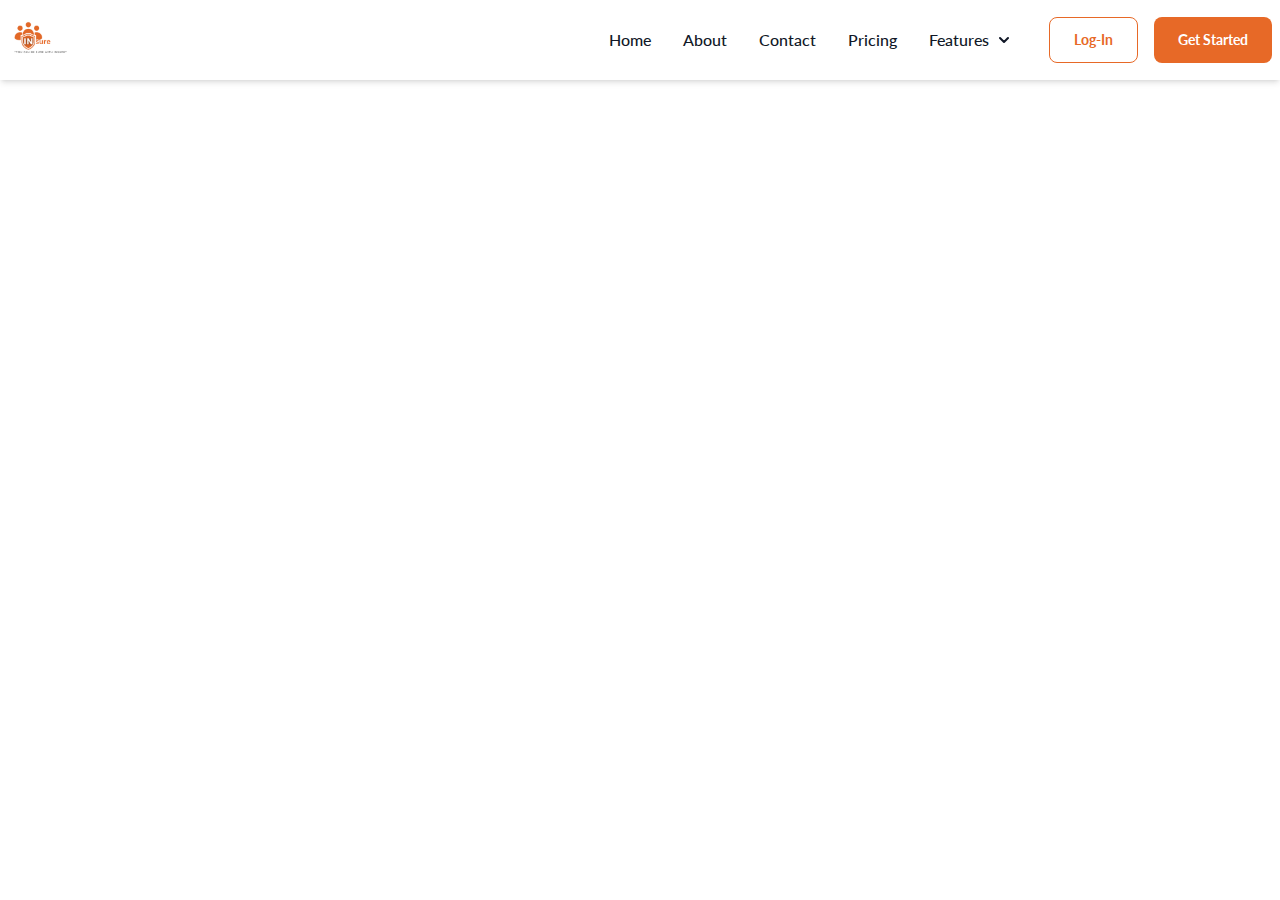
<file: template/header.html>
<!DOCTYPE html>
<html lang="en">
  <head>
    <title></title>
    <meta charset="UTF-8" />
    <meta name="viewport" content="width=device-width" />
    <link rel="stylesheet" href="output.css" />
  </head>
  <body>
    <nav
      class="bg-white border-gray-200 dark:bg-gray-900 dark:border-gray-700 shadow-md font-Lato"
    >
      <div
        class="max-w-screen-xl flex flex-wrap items-center justify-between mx-auto p-0"
      >
        <img src="./assets/Insure/1.png" class="h-20 mr-2" alt="Logo" />

        <button
          id="navbar-toggle"
          data-collapse-toggle="navbar-dropdown"
          type="button"
          class="inline-flex items-center p-2 w-10 h-10 justify-center text-sm text-gray-500 rounded-lg md:hidden hover:bg-gray-100 focus:outline-none focus:ring-2 focus:ring-[--Orange2] dark:text-gray-400 dark:hover:bg-gray-700 dark:focus:ring-gray-600"
          aria-controls="navbar-dropdown"
          aria-expanded="false"
        >
          <span class="sr-only">Open main menu</span>
          <svg
            class="w-5 h-5"
            aria-hidden="true"
            xmlns="http://www.w3.org/2000/svg"
            fill="none"
            viewBox="0 0 17 14"
          >
            <path
              stroke="currentColor"
              stroke-linecap="round"
              stroke-linejoin="round"
              stroke-width="2"
              d="M1 1h15M1 7h15M1 13h15"
            />
          </svg>
        </button>
        <div class="hidden w-full md:block md:w-auto" id="navbar-dropdown">
          <ul
            class="flex flex-col lg:items-center font-medium p-4 md:p-0 mt-4 border border-gray-100 rounded-lg bg-gray-50 md:flex-row md:space-x-8 md:mt-0 md:border-0 md:bg-white dark:bg-gray-800 md:dark:bg-gray-900 dark:border-gray-700"
          >
            <li>
              <a
                href="#"
                class="block py-2 pl-3 pr-4 text-gray-900 rounded hover:bg-[--Orange2] md:hover:bg-transparent md:border-0 md:hover:text-[--Orange2] md:p-0 dark:text-white md:dark:hover:text-blue-500 dark:hover:bg-gray-700 dark:hover:text-white md:dark:hover:bg-transparent"
                aria-current="page"
                >Home</a
              >
            </li>
            <li>
              <a
                href="./HTML/about.html"
                class="block py-2 pl-3 pr-4 text-gray-900 rounded hover:bg-[--Orange2] md:hover:bg-transparent md:border-0 md:hover:text-[--Orange2] md:p-0 dark:text-white md:dark:hover:text-blue-500 dark:hover:bg-gray-700 dark:hover:text-white md:dark:hover:bg-transparent"
                >About</a
              >
            </li>
            <li>
              <a
                href="#"
                class="block py-2 pl-3 pr-4 text-gray-900 rounded hover:bg-[--Orange2] md:hover:bg-transparent md:border-0 md:hover:text-[--Orange2] md:p-0 dark:text-white md:dark:hover:text-blue-500 dark:hover:bg-gray-700 dark:hover:text-white md:dark:hover:bg-transparent"
                >Contact</a
              >
            </li>
            <li>
              <a
                href="#"
                class="block py-2 pl-3 pr-4 text-gray-900 rounded hover:bg-[--Orange2] md:hover:bg-transparent md:border-0 md:hover:text-[--Orange2] md:p-0 dark:text-white md:dark:hover:text-blue-500 dark:hover:bg-gray-700 dark:hover:text-white md:dark:hover:bg-transparent"
                >Pricing</a
              >
            </li>
            <li>
              <button
                id="dropdownNavbarLink"
                data-dropdown-toggle="dropdownNavbar"
                class="flex items-center justify-between w-full py-2 pl-3 pr-4 text-gray-900 rounded hover:bg-[--Orange2] md:hover:bg-transparent md:border-0 md:hover:text-[--Orange2] md:p-0 md:w-auto dark:text-white md:dark:hover:text-blue-500 dark:focus:text-white dark:border-gray-700 dark:hover:bg-gray-700 md:dark:hover:bg-transparent"
              >
                Features
                <svg
                  class="w-2.5 h-2.5 ml-2.5"
                  aria-hidden="true"
                  xmlns="http://www.w3.org/2000/svg"
                  fill="none"
                  viewBox="0 0 10 6"
                >
                  <path
                    stroke="currentColor"
                    stroke-linecap="round"
                    stroke-linejoin="round"
                    stroke-width="2"
                    d="m1 1 4 4 4-4"
                  />
                </svg>
              </button>
              <!-- Dropdown menu -->
              <div
                id="dropdownNavbar"
                class="absolute z-10 hidden font-normal bg-white divide-y divide-[--Orange2] rounded-lg shadow w-44 dark:bg-gray-700 dark:divide-gray-600"
              >
                <ul
                  class="py-2 text-sm text-gray-700 dark:text-gray-400"
                  aria-labelledby="dropdownLargeButton"
                >
                  <li>
                    <a
                      href="#"
                      class="block px-4 py-2 hover:bg-[--Orange2] dark:hover:bg-gray-600 dark:hover:text-white"
                      >feature1</a
                    >
                  </li>
                  <li>
                    <a
                      href="#"
                      class="block px-4 py-2 hover:bg-[--Orange2] dark:hover:bg-gray-600 dark:hover:text-white"
                      >feature2</a
                    >
                  </li>
                </ul>
              </div>
            </li>

            <div class="flex flex-wrap md:flex-col lg:flex-row ">
                <button
                  class="bg-[--White0] border border-[--Orange1] text-[--Orange1] font-bold py-3 px-6 rounded-[8px] text-bold text-sm m-2"
                >
                  Log-In
                </button>
                <button
                  class="bg-[--Orange1] text-white font-bold py-3 px-6 rounded-[8px] text-bold text-sm m-2"
                >
                  Get Started
                </button>
              </div>
          </ul>
        </div>
      </div>
    </nav>
    <script src="script.js"></script>
  </body>
</html>
</file>
<file: template/output.css>
@import url('https://fonts.googleapis.com/css2?family=Lato:wght@400;700&family=Roboto&display=swap');

/* font */

/* talwind configuration */

/* ! tailwindcss v3.3.3 | MIT License | https://tailwindcss.com */

/*
1. Prevent padding and border from affecting element width. (https://github.com/mozdevs/cssremedy/issues/4)
2. Allow adding a border to an element by just adding a border-width. (https://github.com/tailwindcss/tailwindcss/pull/116)
*/

*,
::before,
::after {
  box-sizing: border-box;
  /* 1 */
  border-width: 0;
  /* 2 */
  border-style: solid;
  /* 2 */
  border-color: #e5e7eb;
  /* 2 */
}

::before,
::after {
  --tw-content: '';
}

/*
1. Use a consistent sensible line-height in all browsers.
2. Prevent adjustments of font size after orientation changes in iOS.
3. Use a more readable tab size.
4. Use the user's configured `sans` font-family by default.
5. Use the user's configured `sans` font-feature-settings by default.
6. Use the user's configured `sans` font-variation-settings by default.
*/

html {
  line-height: 1.5;
  /* 1 */
  -webkit-text-size-adjust: 100%;
  /* 2 */
  -moz-tab-size: 4;
  /* 3 */
  -o-tab-size: 4;
     tab-size: 4;
  /* 3 */
  font-family: ui-sans-serif, system-ui, -apple-system, BlinkMacSystemFont, "Segoe UI", Roboto, "Helvetica Neue", Arial, "Noto Sans", sans-serif, "Apple Color Emoji", "Segoe UI Emoji", "Segoe UI Symbol", "Noto Color Emoji";
  /* 4 */
  font-feature-settings: normal;
  /* 5 */
  font-variation-settings: normal;
  /* 6 */
}

/*
1. Remove the margin in all browsers.
2. Inherit line-height from `html` so users can set them as a class directly on the `html` element.
*/

body {
  margin: 0;
  /* 1 */
  line-height: inherit;
  /* 2 */
}

/*
1. Add the correct height in Firefox.
2. Correct the inheritance of border color in Firefox. (https://bugzilla.mozilla.org/show_bug.cgi?id=190655)
3. Ensure horizontal rules are visible by default.
*/

hr {
  height: 0;
  /* 1 */
  color: inherit;
  /* 2 */
  border-top-width: 1px;
  /* 3 */
}

/*
Add the correct text decoration in Chrome, Edge, and Safari.
*/

abbr:where([title]) {
  -webkit-text-decoration: underline dotted;
          text-decoration: underline dotted;
}

/*
Remove the default font size and weight for headings.
*/

h1,
h2,
h3,
h4,
h5,
h6 {
  font-size: inherit;
  font-weight: inherit;
}

/*
Reset links to optimize for opt-in styling instead of opt-out.
*/

a {
  color: inherit;
  text-decoration: inherit;
}

/*
Add the correct font weight in Edge and Safari.
*/

b,
strong {
  font-weight: bolder;
}

/*
1. Use the user's configured `mono` font family by default.
2. Correct the odd `em` font sizing in all browsers.
*/

code,
kbd,
samp,
pre {
  font-family: ui-monospace, SFMono-Regular, Menlo, Monaco, Consolas, "Liberation Mono", "Courier New", monospace;
  /* 1 */
  font-size: 1em;
  /* 2 */
}

/*
Add the correct font size in all browsers.
*/

small {
  font-size: 80%;
}

/*
Prevent `sub` and `sup` elements from affecting the line height in all browsers.
*/

sub,
sup {
  font-size: 75%;
  line-height: 0;
  position: relative;
  vertical-align: baseline;
}

sub {
  bottom: -0.25em;
}

sup {
  top: -0.5em;
}

/*
1. Remove text indentation from table contents in Chrome and Safari. (https://bugs.chromium.org/p/chromium/issues/detail?id=999088, https://bugs.webkit.org/show_bug.cgi?id=201297)
2. Correct table border color inheritance in all Chrome and Safari. (https://bugs.chromium.org/p/chromium/issues/detail?id=935729, https://bugs.webkit.org/show_bug.cgi?id=195016)
3. Remove gaps between table borders by default.
*/

table {
  text-indent: 0;
  /* 1 */
  border-color: inherit;
  /* 2 */
  border-collapse: collapse;
  /* 3 */
}

/*
1. Change the font styles in all browsers.
2. Remove the margin in Firefox and Safari.
3. Remove default padding in all browsers.
*/

button,
input,
optgroup,
select,
textarea {
  font-family: inherit;
  /* 1 */
  font-feature-settings: inherit;
  /* 1 */
  font-variation-settings: inherit;
  /* 1 */
  font-size: 100%;
  /* 1 */
  font-weight: inherit;
  /* 1 */
  line-height: inherit;
  /* 1 */
  color: inherit;
  /* 1 */
  margin: 0;
  /* 2 */
  padding: 0;
  /* 3 */
}

/*
Remove the inheritance of text transform in Edge and Firefox.
*/

button,
select {
  text-transform: none;
}

/*
1. Correct the inability to style clickable types in iOS and Safari.
2. Remove default button styles.
*/

button,
[type='button'],
[type='reset'],
[type='submit'] {
  -webkit-appearance: button;
  /* 1 */
  background-color: transparent;
  /* 2 */
  background-image: none;
  /* 2 */
}

/*
Use the modern Firefox focus style for all focusable elements.
*/

:-moz-focusring {
  outline: auto;
}

/*
Remove the additional `:invalid` styles in Firefox. (https://github.com/mozilla/gecko-dev/blob/2f9eacd9d3d995c937b4251a5557d95d494c9be1/layout/style/res/forms.css#L728-L737)
*/

:-moz-ui-invalid {
  box-shadow: none;
}

/*
Add the correct vertical alignment in Chrome and Firefox.
*/

progress {
  vertical-align: baseline;
}

/*
Correct the cursor style of increment and decrement buttons in Safari.
*/

::-webkit-inner-spin-button,
::-webkit-outer-spin-button {
  height: auto;
}

/*
1. Correct the odd appearance in Chrome and Safari.
2. Correct the outline style in Safari.
*/

[type='search'] {
  -webkit-appearance: textfield;
  /* 1 */
  outline-offset: -2px;
  /* 2 */
}

/*
Remove the inner padding in Chrome and Safari on macOS.
*/

::-webkit-search-decoration {
  -webkit-appearance: none;
}

/*
1. Correct the inability to style clickable types in iOS and Safari.
2. Change font properties to `inherit` in Safari.
*/

::-webkit-file-upload-button {
  -webkit-appearance: button;
  /* 1 */
  font: inherit;
  /* 2 */
}

/*
Add the correct display in Chrome and Safari.
*/

summary {
  display: list-item;
}

/*
Removes the default spacing and border for appropriate elements.
*/

blockquote,
dl,
dd,
h1,
h2,
h3,
h4,
h5,
h6,
hr,
figure,
p,
pre {
  margin: 0;
}

fieldset {
  margin: 0;
  padding: 0;
}

legend {
  padding: 0;
}

ol,
ul,
menu {
  list-style: none;
  margin: 0;
  padding: 0;
}

/*
Reset default styling for dialogs.
*/

dialog {
  padding: 0;
}

/*
Prevent resizing textareas horizontally by default.
*/

textarea {
  resize: vertical;
}

/*
1. Reset the default placeholder opacity in Firefox. (https://github.com/tailwindlabs/tailwindcss/issues/3300)
2. Set the default placeholder color to the user's configured gray 400 color.
*/

input::-moz-placeholder, textarea::-moz-placeholder {
  opacity: 1;
  /* 1 */
  color: #9ca3af;
  /* 2 */
}

input::placeholder,
textarea::placeholder {
  opacity: 1;
  /* 1 */
  color: #9ca3af;
  /* 2 */
}

/*
Set the default cursor for buttons.
*/

button,
[role="button"] {
  cursor: pointer;
}

/*
Make sure disabled buttons don't get the pointer cursor.
*/

:disabled {
  cursor: default;
}

/*
1. Make replaced elements `display: block` by default. (https://github.com/mozdevs/cssremedy/issues/14)
2. Add `vertical-align: middle` to align replaced elements more sensibly by default. (https://github.com/jensimmons/cssremedy/issues/14#issuecomment-634934210)
   This can trigger a poorly considered lint error in some tools but is included by design.
*/

img,
svg,
video,
canvas,
audio,
iframe,
embed,
object {
  display: block;
  /* 1 */
  vertical-align: middle;
  /* 2 */
}

/*
Constrain images and videos to the parent width and preserve their intrinsic aspect ratio. (https://github.com/mozdevs/cssremedy/issues/14)
*/

img,
video {
  max-width: 100%;
  height: auto;
}

/* Make elements with the HTML hidden attribute stay hidden by default */

[hidden] {
  display: none;
}

*, ::before, ::after{
  --tw-border-spacing-x: 0;
  --tw-border-spacing-y: 0;
  --tw-translate-x: 0;
  --tw-translate-y: 0;
  --tw-rotate: 0;
  --tw-skew-x: 0;
  --tw-skew-y: 0;
  --tw-scale-x: 1;
  --tw-scale-y: 1;
  --tw-pan-x:  ;
  --tw-pan-y:  ;
  --tw-pinch-zoom:  ;
  --tw-scroll-snap-strictness: proximity;
  --tw-gradient-from-position:  ;
  --tw-gradient-via-position:  ;
  --tw-gradient-to-position:  ;
  --tw-ordinal:  ;
  --tw-slashed-zero:  ;
  --tw-numeric-figure:  ;
  --tw-numeric-spacing:  ;
  --tw-numeric-fraction:  ;
  --tw-ring-inset:  ;
  --tw-ring-offset-width: 0px;
  --tw-ring-offset-color: #fff;
  --tw-ring-color: rgb(59 130 246 / 0.5);
  --tw-ring-offset-shadow: 0 0 #0000;
  --tw-ring-shadow: 0 0 #0000;
  --tw-shadow: 0 0 #0000;
  --tw-shadow-colored: 0 0 #0000;
  --tw-blur:  ;
  --tw-brightness:  ;
  --tw-contrast:  ;
  --tw-grayscale:  ;
  --tw-hue-rotate:  ;
  --tw-invert:  ;
  --tw-saturate:  ;
  --tw-sepia:  ;
  --tw-drop-shadow:  ;
  --tw-backdrop-blur:  ;
  --tw-backdrop-brightness:  ;
  --tw-backdrop-contrast:  ;
  --tw-backdrop-grayscale:  ;
  --tw-backdrop-hue-rotate:  ;
  --tw-backdrop-invert:  ;
  --tw-backdrop-opacity:  ;
  --tw-backdrop-saturate:  ;
  --tw-backdrop-sepia:  ;
}

::backdrop{
  --tw-border-spacing-x: 0;
  --tw-border-spacing-y: 0;
  --tw-translate-x: 0;
  --tw-translate-y: 0;
  --tw-rotate: 0;
  --tw-skew-x: 0;
  --tw-skew-y: 0;
  --tw-scale-x: 1;
  --tw-scale-y: 1;
  --tw-pan-x:  ;
  --tw-pan-y:  ;
  --tw-pinch-zoom:  ;
  --tw-scroll-snap-strictness: proximity;
  --tw-gradient-from-position:  ;
  --tw-gradient-via-position:  ;
  --tw-gradient-to-position:  ;
  --tw-ordinal:  ;
  --tw-slashed-zero:  ;
  --tw-numeric-figure:  ;
  --tw-numeric-spacing:  ;
  --tw-numeric-fraction:  ;
  --tw-ring-inset:  ;
  --tw-ring-offset-width: 0px;
  --tw-ring-offset-color: #fff;
  --tw-ring-color: rgb(59 130 246 / 0.5);
  --tw-ring-offset-shadow: 0 0 #0000;
  --tw-ring-shadow: 0 0 #0000;
  --tw-shadow: 0 0 #0000;
  --tw-shadow-colored: 0 0 #0000;
  --tw-blur:  ;
  --tw-brightness:  ;
  --tw-contrast:  ;
  --tw-grayscale:  ;
  --tw-hue-rotate:  ;
  --tw-invert:  ;
  --tw-saturate:  ;
  --tw-sepia:  ;
  --tw-drop-shadow:  ;
  --tw-backdrop-blur:  ;
  --tw-backdrop-brightness:  ;
  --tw-backdrop-contrast:  ;
  --tw-backdrop-grayscale:  ;
  --tw-backdrop-hue-rotate:  ;
  --tw-backdrop-invert:  ;
  --tw-backdrop-opacity:  ;
  --tw-backdrop-saturate:  ;
  --tw-backdrop-sepia:  ;
}

.sr-only{
  position: absolute;
  width: 1px;
  height: 1px;
  padding: 0;
  margin: -1px;
  overflow: hidden;
  clip: rect(0, 0, 0, 0);
  white-space: nowrap;
  border-width: 0;
}

.absolute{
  position: absolute;
}

.relative{
  position: relative;
}

.right-0{
  right: 0px;
}

.top-0{
  top: 0px;
}

.top-1{
  top: 0.25rem;
}

.z-10{
  z-index: 10;
}

.col-span-1{
  grid-column: span 1 / span 1;
}

.m-2{
  margin: 0.5rem;
}

.m-4{
  margin: 1rem;
}

.m-auto{
  margin: auto;
}

.mx-4{
  margin-left: 1rem;
  margin-right: 1rem;
}

.mx-8{
  margin-left: 2rem;
  margin-right: 2rem;
}

.mx-auto{
  margin-left: auto;
  margin-right: auto;
}

.my-10{
  margin-top: 2.5rem;
  margin-bottom: 2.5rem;
}

.my-12{
  margin-top: 3rem;
  margin-bottom: 3rem;
}

.my-4{
  margin-top: 1rem;
  margin-bottom: 1rem;
}

.my-6{
  margin-top: 1.5rem;
  margin-bottom: 1.5rem;
}

.my-8{
  margin-top: 2rem;
  margin-bottom: 2rem;
}

.my-auto{
  margin-top: auto;
  margin-bottom: auto;
}

.-mb-3{
  margin-bottom: -0.75rem;
}

.mb-12{
  margin-bottom: 3rem;
}

.mb-2{
  margin-bottom: 0.5rem;
}

.mb-4{
  margin-bottom: 1rem;
}

.ml-2{
  margin-left: 0.5rem;
}

.ml-2\.5{
  margin-left: 0.625rem;
}

.ml-3{
  margin-left: 0.75rem;
}

.ml-8{
  margin-left: 2rem;
}

.ml-\[100px\]{
  margin-left: 100px;
}

.ml-auto{
  margin-left: auto;
}

.mr-2{
  margin-right: 0.5rem;
}

.mr-3{
  margin-right: 0.75rem;
}

.mr-4{
  margin-right: 1rem;
}

.mt-1{
  margin-top: 0.25rem;
}

.mt-10{
  margin-top: 2.5rem;
}

.mt-12{
  margin-top: 3rem;
}

.mt-2{
  margin-top: 0.5rem;
}

.mt-2\.5{
  margin-top: 0.625rem;
}

.mt-4{
  margin-top: 1rem;
}

.mt-6{
  margin-top: 1.5rem;
}

.block{
  display: block;
}

.flex{
  display: flex;
}

.inline-flex{
  display: inline-flex;
}

.grid{
  display: grid;
}

.hidden{
  display: none;
}

.h-10{
  height: 2.5rem;
}

.h-12{
  height: 3rem;
}

.h-2{
  height: 0.5rem;
}

.h-2\.5{
  height: 0.625rem;
}

.h-20{
  height: 5rem;
}

.h-5{
  height: 1.25rem;
}

.h-6{
  height: 1.5rem;
}

.h-7{
  height: 1.75rem;
}

.h-\[250px\]{
  height: 250px;
}

.h-\[50vh\]{
  height: 50vh;
}

.h-\[60vh\]{
  height: 60vh;
}

.h-\[80vh\]{
  height: 80vh;
}

.min-h-screen{
  min-height: 100vh;
}

.w-1\/2{
  width: 50%;
}

.w-10{
  width: 2.5rem;
}

.w-12{
  width: 3rem;
}

.w-2{
  width: 0.5rem;
}

.w-2\.5{
  width: 0.625rem;
}

.w-44{
  width: 11rem;
}

.w-5{
  width: 1.25rem;
}

.w-6{
  width: 1.5rem;
}

.w-7{
  width: 1.75rem;
}

.w-\[100\%\]{
  width: 100%;
}

.w-\[15\%\]{
  width: 15%;
}

.w-\[40\%\]{
  width: 40%;
}

.w-\[45\%\]{
  width: 45%;
}

.w-\[90\%\]{
  width: 90%;
}

.w-full{
  width: 100%;
}

.max-w-\[230px\]{
  max-width: 230px;
}

.max-w-\[90\%\]{
  max-width: 90%;
}

.max-w-md{
  max-width: 28rem;
}

.max-w-screen-xl{
  max-width: 1280px;
}

.flex-shrink-0{
  flex-shrink: 0;
}

.flex-grow{
  flex-grow: 1;
}

.transform{
  transform: translate(var(--tw-translate-x), var(--tw-translate-y)) rotate(var(--tw-rotate)) skewX(var(--tw-skew-x)) skewY(var(--tw-skew-y)) scaleX(var(--tw-scale-x)) scaleY(var(--tw-scale-y));
}

@keyframes ping{
  75%, 100%{
    transform: scale(2);
    opacity: 0;
  }
}

.animate-ping{
  animation: ping 1s cubic-bezier(0, 0, 0.2, 1) infinite;
}

.cursor-pointer{
  cursor: pointer;
}

.grid-cols-1{
  grid-template-columns: repeat(1, minmax(0, 1fr));
}

.flex-col{
  flex-direction: column;
}

.flex-wrap{
  flex-wrap: wrap;
}

.items-start{
  align-items: flex-start;
}

.items-center{
  align-items: center;
}

.justify-end{
  justify-content: flex-end;
}

.justify-center{
  justify-content: center;
}

.justify-between{
  justify-content: space-between;
}

.justify-around{
  justify-content: space-around;
}

.space-x-2 > :not([hidden]) ~ :not([hidden]){
  --tw-space-x-reverse: 0;
  margin-right: calc(0.5rem * var(--tw-space-x-reverse));
  margin-left: calc(0.5rem * calc(1 - var(--tw-space-x-reverse)));
}

.space-x-9 > :not([hidden]) ~ :not([hidden]){
  --tw-space-x-reverse: 0;
  margin-right: calc(2.25rem * var(--tw-space-x-reverse));
  margin-left: calc(2.25rem * calc(1 - var(--tw-space-x-reverse)));
}

.space-y-2 > :not([hidden]) ~ :not([hidden]){
  --tw-space-y-reverse: 0;
  margin-top: calc(0.5rem * calc(1 - var(--tw-space-y-reverse)));
  margin-bottom: calc(0.5rem * var(--tw-space-y-reverse));
}

.space-y-4 > :not([hidden]) ~ :not([hidden]){
  --tw-space-y-reverse: 0;
  margin-top: calc(1rem * calc(1 - var(--tw-space-y-reverse)));
  margin-bottom: calc(1rem * var(--tw-space-y-reverse));
}

.space-y-6 > :not([hidden]) ~ :not([hidden]){
  --tw-space-y-reverse: 0;
  margin-top: calc(1.5rem * calc(1 - var(--tw-space-y-reverse)));
  margin-bottom: calc(1.5rem * var(--tw-space-y-reverse));
}

.divide-y > :not([hidden]) ~ :not([hidden]){
  --tw-divide-y-reverse: 0;
  border-top-width: calc(1px * calc(1 - var(--tw-divide-y-reverse)));
  border-bottom-width: calc(1px * var(--tw-divide-y-reverse));
}

.divide-\[--Orange2\] > :not([hidden]) ~ :not([hidden]){
  border-color: var(--Orange2);
}

.self-end{
  align-self: flex-end;
}

.self-center{
  align-self: center;
}

.self-baseline{
  align-self: baseline;
}

.overflow-auto{
  overflow: auto;
}

.truncate{
  overflow: hidden;
  text-overflow: ellipsis;
  white-space: nowrap;
}

.whitespace-normal{
  white-space: normal;
}

.rounded{
  border-radius: 0.25rem;
}

.rounded-\[10px\]{
  border-radius: 10px;
}

.rounded-\[13px\]{
  border-radius: 13px;
}

.rounded-\[8px\]{
  border-radius: 8px;
}

.rounded-full{
  border-radius: 9999px;
}

.rounded-lg{
  border-radius: 0.5rem;
}

.rounded-md{
  border-radius: 0.375rem;
}

.rounded-b-\[50px\]{
  border-bottom-right-radius: 50px;
  border-bottom-left-radius: 50px;
}

.rounded-r-\[30px\]{
  border-top-right-radius: 30px;
  border-bottom-right-radius: 30px;
}

.border{
  border-width: 1px;
}

.border-2{
  border-width: 2px;
}

.border-b{
  border-bottom-width: 1px;
}

.border-t{
  border-top-width: 1px;
}

.border-\[--Orange1\]{
  border-color: var(--Orange1);
}

.border-gray-100{
  --tw-border-opacity: 1;
  border-color: rgb(243 244 246 / var(--tw-border-opacity));
}

.border-gray-200{
  --tw-border-opacity: 1;
  border-color: rgb(229 231 235 / var(--tw-border-opacity));
}

.border-gray-700{
  --tw-border-opacity: 1;
  border-color: rgb(55 65 81 / var(--tw-border-opacity));
}

.border-white{
  --tw-border-opacity: 1;
  border-color: rgb(255 255 255 / var(--tw-border-opacity));
}

.border-zinc-500{
  --tw-border-opacity: 1;
  border-color: rgb(113 113 122 / var(--tw-border-opacity));
}

.border-b-black{
  --tw-border-opacity: 1;
  border-bottom-color: rgb(0 0 0 / var(--tw-border-opacity));
}

.bg-\[\#031B4E\]{
  --tw-bg-opacity: 1;
  background-color: rgb(3 27 78 / var(--tw-bg-opacity));
}

.bg-\[\#433A3A\]{
  --tw-bg-opacity: 1;
  background-color: rgb(67 58 58 / var(--tw-bg-opacity));
}

.bg-\[\#F0F4FF\]{
  --tw-bg-opacity: 1;
  background-color: rgb(240 244 255 / var(--tw-bg-opacity));
}

.bg-\[--Orange1\]{
  background-color: var(--Orange1);
}

.bg-\[--Orange5\]{
  background-color: var(--Orange5);
}

.bg-\[--White0\]{
  background-color: var(--White0);
}

.bg-gray-100{
  --tw-bg-opacity: 1;
  background-color: rgb(243 244 246 / var(--tw-bg-opacity));
}

.bg-gray-50{
  --tw-bg-opacity: 1;
  background-color: rgb(249 250 251 / var(--tw-bg-opacity));
}

.bg-red-500{
  --tw-bg-opacity: 1;
  background-color: rgb(239 68 68 / var(--tw-bg-opacity));
}

.bg-slate-800{
  --tw-bg-opacity: 1;
  background-color: rgb(30 41 59 / var(--tw-bg-opacity));
}

.bg-white{
  --tw-bg-opacity: 1;
  background-color: rgb(255 255 255 / var(--tw-bg-opacity));
}

.bg-cover{
  background-size: cover;
}

.bg-center{
  background-position: center;
}

.object-cover{
  -o-object-fit: cover;
     object-fit: cover;
}

.object-center{
  -o-object-position: center;
     object-position: center;
}

.p-0{
  padding: 0px;
}

.p-2{
  padding: 0.5rem;
}

.p-4{
  padding: 1rem;
}

.p-6{
  padding: 1.5rem;
}

.p-8{
  padding: 2rem;
}

.px-0{
  padding-left: 0px;
  padding-right: 0px;
}

.px-2{
  padding-left: 0.5rem;
  padding-right: 0.5rem;
}

.px-4{
  padding-left: 1rem;
  padding-right: 1rem;
}

.px-5{
  padding-left: 1.25rem;
  padding-right: 1.25rem;
}

.px-6{
  padding-left: 1.5rem;
  padding-right: 1.5rem;
}

.px-8{
  padding-left: 2rem;
  padding-right: 2rem;
}

.py-16{
  padding-top: 4rem;
  padding-bottom: 4rem;
}

.py-2{
  padding-top: 0.5rem;
  padding-bottom: 0.5rem;
}

.py-24{
  padding-top: 6rem;
  padding-bottom: 6rem;
}

.py-3{
  padding-top: 0.75rem;
  padding-bottom: 0.75rem;
}

.py-4{
  padding-top: 1rem;
  padding-bottom: 1rem;
}

.py-6{
  padding-top: 1.5rem;
  padding-bottom: 1.5rem;
}

.py-\[10px\]{
  padding-top: 10px;
  padding-bottom: 10px;
}

.pb-10{
  padding-bottom: 2.5rem;
}

.pb-3{
  padding-bottom: 0.75rem;
}

.pl-10{
  padding-left: 2.5rem;
}

.pl-3{
  padding-left: 0.75rem;
}

.pl-6{
  padding-left: 1.5rem;
}

.pr-4{
  padding-right: 1rem;
}

.text-center{
  text-align: center;
}

.text-right{
  text-align: right;
}

.font-Lato{
  font-family: Lato, sans-serif;
}

.text-\[1\.2rem\]{
  font-size: 1.2rem;
}

.text-\[1\.4rem\]{
  font-size: 1.4rem;
}

.text-\[1\.5rem\]{
  font-size: 1.5rem;
}

.text-\[2\.5rem\]{
  font-size: 2.5rem;
}

.text-\[2rem\]{
  font-size: 2rem;
}

.text-\[30px\]{
  font-size: 30px;
}

.text-\[4rem\]{
  font-size: 4rem;
}

.text-lg{
  font-size: 1.125rem;
  line-height: 1.75rem;
}

.text-sm{
  font-size: 0.875rem;
  line-height: 1.25rem;
}

.font-\[700\]{
  font-weight: 700;
}

.font-bold{
  font-weight: 700;
}

.font-medium{
  font-weight: 500;
}

.font-normal{
  font-weight: 400;
}

.font-semibold{
  font-weight: 600;
}

.leading-6{
  line-height: 1.5rem;
}

.text-\[\#B3B3B3\]{
  --tw-text-opacity: 1;
  color: rgb(179 179 179 / var(--tw-text-opacity));
}

.text-\[\#E76927\]{
  --tw-text-opacity: 1;
  color: rgb(231 105 39 / var(--tw-text-opacity));
}

.text-\[--Orange1\]{
  color: var(--Orange1);
}

.text-black{
  --tw-text-opacity: 1;
  color: rgb(0 0 0 / var(--tw-text-opacity));
}

.text-blue-600{
  --tw-text-opacity: 1;
  color: rgb(37 99 235 / var(--tw-text-opacity));
}

.text-blue-700{
  --tw-text-opacity: 1;
  color: rgb(29 78 216 / var(--tw-text-opacity));
}

.text-gray-300{
  --tw-text-opacity: 1;
  color: rgb(209 213 219 / var(--tw-text-opacity));
}

.text-gray-400{
  --tw-text-opacity: 1;
  color: rgb(156 163 175 / var(--tw-text-opacity));
}

.text-gray-500{
  --tw-text-opacity: 1;
  color: rgb(107 114 128 / var(--tw-text-opacity));
}

.text-gray-600{
  --tw-text-opacity: 1;
  color: rgb(75 85 99 / var(--tw-text-opacity));
}

.text-gray-700{
  --tw-text-opacity: 1;
  color: rgb(55 65 81 / var(--tw-text-opacity));
}

.text-gray-800{
  --tw-text-opacity: 1;
  color: rgb(31 41 55 / var(--tw-text-opacity));
}

.text-gray-900{
  --tw-text-opacity: 1;
  color: rgb(17 24 39 / var(--tw-text-opacity));
}

.text-white{
  --tw-text-opacity: 1;
  color: rgb(255 255 255 / var(--tw-text-opacity));
}

.placeholder-gray-400::-moz-placeholder{
  --tw-placeholder-opacity: 1;
  color: rgb(156 163 175 / var(--tw-placeholder-opacity));
}

.placeholder-gray-400::placeholder{
  --tw-placeholder-opacity: 1;
  color: rgb(156 163 175 / var(--tw-placeholder-opacity));
}

.bg-blend-overlay{
  background-blend-mode: overlay;
}

.shadow{
  --tw-shadow: 0 1px 3px 0 rgb(0 0 0 / 0.1), 0 1px 2px -1px rgb(0 0 0 / 0.1);
  --tw-shadow-colored: 0 1px 3px 0 var(--tw-shadow-color), 0 1px 2px -1px var(--tw-shadow-color);
  box-shadow: var(--tw-ring-offset-shadow, 0 0 #0000), var(--tw-ring-shadow, 0 0 #0000), var(--tw-shadow);
}

.shadow-md{
  --tw-shadow: 0 4px 6px -1px rgb(0 0 0 / 0.1), 0 2px 4px -2px rgb(0 0 0 / 0.1);
  --tw-shadow-colored: 0 4px 6px -1px var(--tw-shadow-color), 0 2px 4px -2px var(--tw-shadow-color);
  box-shadow: var(--tw-ring-offset-shadow, 0 0 #0000), var(--tw-ring-shadow, 0 0 #0000), var(--tw-shadow);
}

/* global styling */

:root {
  /* insure color */
  --Orange1: #e76927;
  --Orange2: #ffa074;
  --Orange3: #ff8c69;
  --Orange4: #ff4500;
  --Orange5: #ff7f50;
  --Blue0: #0f4c81;
  --Blue1: #4169e1;
  --Blue2: #1e90ff;
  --Blue3: #6495ed;
  --Blue4: #0000ff;
  --Blue5: #00008b;
  --White0: #ffffff;
  --White1: #f5f5f5;
  --White2: #ececec;
  --White3: #d3d3d3;
  --White4: ##c0c0c0;
  --White5: #a9a9a9;
}

/* font: to use your font call the class font-Lato */

.hover\:border-\[--Orange5\]:hover{
  border-color: var(--Orange5);
}

.hover\:bg-\[\#\#c0c0c0\]:hover{
  background-color: ##c0c0c0;
}

.hover\:bg-\[--Orange2\]:hover{
  background-color: var(--Orange2);
}

.hover\:bg-\[--Orange5\]:hover{
  background-color: var(--Orange5);
}

.hover\:bg-gray-100:hover{
  --tw-bg-opacity: 1;
  background-color: rgb(243 244 246 / var(--tw-bg-opacity));
}

.hover\:bg-gray-200:hover{
  --tw-bg-opacity: 1;
  background-color: rgb(229 231 235 / var(--tw-bg-opacity));
}

.hover\:text-gray-400:hover{
  --tw-text-opacity: 1;
  color: rgb(156 163 175 / var(--tw-text-opacity));
}

.hover\:text-gray-600:hover{
  --tw-text-opacity: 1;
  color: rgb(75 85 99 / var(--tw-text-opacity));
}

.hover\:text-gray-800:hover{
  --tw-text-opacity: 1;
  color: rgb(31 41 55 / var(--tw-text-opacity));
}

.focus\:bg-gray-100:focus{
  --tw-bg-opacity: 1;
  background-color: rgb(243 244 246 / var(--tw-bg-opacity));
}

.focus\:bg-gray-200:focus{
  --tw-bg-opacity: 1;
  background-color: rgb(229 231 235 / var(--tw-bg-opacity));
}

.focus\:bg-gray-50:focus{
  --tw-bg-opacity: 1;
  background-color: rgb(249 250 251 / var(--tw-bg-opacity));
}

.focus\:text-gray-600:focus{
  --tw-text-opacity: 1;
  color: rgb(75 85 99 / var(--tw-text-opacity));
}

.focus\:text-gray-800:focus{
  --tw-text-opacity: 1;
  color: rgb(31 41 55 / var(--tw-text-opacity));
}

.focus\:outline-none:focus{
  outline: 2px solid transparent;
  outline-offset: 2px;
}

.focus\:ring-2:focus{
  --tw-ring-offset-shadow: var(--tw-ring-inset) 0 0 0 var(--tw-ring-offset-width) var(--tw-ring-offset-color);
  --tw-ring-shadow: var(--tw-ring-inset) 0 0 0 calc(2px + var(--tw-ring-offset-width)) var(--tw-ring-color);
  box-shadow: var(--tw-ring-offset-shadow), var(--tw-ring-shadow), var(--tw-shadow, 0 0 #0000);
}

.focus\:ring-\[--Orange2\]:focus{
  --tw-ring-color: var(--Orange2);
}

@media (prefers-color-scheme: dark){
  .dark\:divide-gray-600 > :not([hidden]) ~ :not([hidden]){
    --tw-divide-opacity: 1;
    border-color: rgb(75 85 99 / var(--tw-divide-opacity));
  }

  .dark\:border-gray-700{
    --tw-border-opacity: 1;
    border-color: rgb(55 65 81 / var(--tw-border-opacity));
  }

  .dark\:bg-gray-700{
    --tw-bg-opacity: 1;
    background-color: rgb(55 65 81 / var(--tw-bg-opacity));
  }

  .dark\:bg-gray-800{
    --tw-bg-opacity: 1;
    background-color: rgb(31 41 55 / var(--tw-bg-opacity));
  }

  .dark\:bg-gray-900{
    --tw-bg-opacity: 1;
    background-color: rgb(17 24 39 / var(--tw-bg-opacity));
  }

  .dark\:text-gray-400{
    --tw-text-opacity: 1;
    color: rgb(156 163 175 / var(--tw-text-opacity));
  }

  .dark\:text-white{
    --tw-text-opacity: 1;
    color: rgb(255 255 255 / var(--tw-text-opacity));
  }

  .dark\:hover\:bg-gray-600:hover{
    --tw-bg-opacity: 1;
    background-color: rgb(75 85 99 / var(--tw-bg-opacity));
  }

  .dark\:hover\:bg-gray-700:hover{
    --tw-bg-opacity: 1;
    background-color: rgb(55 65 81 / var(--tw-bg-opacity));
  }

  .dark\:hover\:text-white:hover{
    --tw-text-opacity: 1;
    color: rgb(255 255 255 / var(--tw-text-opacity));
  }

  .dark\:focus\:text-white:focus{
    --tw-text-opacity: 1;
    color: rgb(255 255 255 / var(--tw-text-opacity));
  }

  .dark\:focus\:ring-gray-600:focus{
    --tw-ring-opacity: 1;
    --tw-ring-color: rgb(75 85 99 / var(--tw-ring-opacity));
  }
}

@media (min-width: 640px){
  .sm\:-mr-8{
    margin-right: -2rem;
  }

  .sm\:block{
    display: block;
  }

  .sm\:flex{
    display: flex;
  }

  .sm\:hidden{
    display: none;
  }

  .sm\:grid-cols-1{
    grid-template-columns: repeat(1, minmax(0, 1fr));
  }

  .sm\:flex-col{
    flex-direction: column;
  }

  .sm\:items-center{
    align-items: center;
  }

  .sm\:justify-center{
    justify-content: center;
  }

  .sm\:gap-12{
    gap: 3rem;
  }

  .sm\:p-10{
    padding: 2.5rem;
  }

  .sm\:px-10{
    padding-left: 2.5rem;
    padding-right: 2.5rem;
  }
}

@media (min-width: 768px){
  .md\:col-span-2{
    grid-column: span 2 / span 2;
  }

  .md\:mt-0{
    margin-top: 0px;
  }

  .md\:mt-1{
    margin-top: 0.25rem;
  }

  .md\:block{
    display: block;
  }

  .md\:hidden{
    display: none;
  }

  .md\:w-60{
    width: 15rem;
  }

  .md\:w-auto{
    width: auto;
  }

  .md\:grid-cols-2{
    grid-template-columns: repeat(2, minmax(0, 1fr));
  }

  .md\:grid-cols-3{
    grid-template-columns: repeat(3, minmax(0, 1fr));
  }

  .md\:flex-row{
    flex-direction: row;
  }

  .md\:flex-col{
    flex-direction: column;
  }

  .md\:gap-x-20{
    -moz-column-gap: 5rem;
         column-gap: 5rem;
  }

  .md\:gap-y-4{
    row-gap: 1rem;
  }

  .md\:space-x-6 > :not([hidden]) ~ :not([hidden]){
    --tw-space-x-reverse: 0;
    margin-right: calc(1.5rem * var(--tw-space-x-reverse));
    margin-left: calc(1.5rem * calc(1 - var(--tw-space-x-reverse)));
  }

  .md\:space-x-8 > :not([hidden]) ~ :not([hidden]){
    --tw-space-x-reverse: 0;
    margin-right: calc(2rem * var(--tw-space-x-reverse));
    margin-left: calc(2rem * calc(1 - var(--tw-space-x-reverse)));
  }

  .md\:space-y-0 > :not([hidden]) ~ :not([hidden]){
    --tw-space-y-reverse: 0;
    margin-top: calc(0px * calc(1 - var(--tw-space-y-reverse)));
    margin-bottom: calc(0px * var(--tw-space-y-reverse));
  }

  .md\:border-0{
    border-width: 0px;
  }

  .md\:bg-white{
    --tw-bg-opacity: 1;
    background-color: rgb(255 255 255 / var(--tw-bg-opacity));
  }

  .md\:p-0{
    padding: 0px;
  }

  .md\:hover\:bg-transparent:hover{
    background-color: transparent;
  }

  .md\:hover\:text-\[--Orange2\]:hover{
    color: var(--Orange2);
  }

  @media (prefers-color-scheme: dark){
    .md\:dark\:bg-gray-900{
      --tw-bg-opacity: 1;
      background-color: rgb(17 24 39 / var(--tw-bg-opacity));
    }

    .md\:dark\:hover\:bg-transparent:hover{
      background-color: transparent;
    }

    .md\:dark\:hover\:text-blue-500:hover{
      --tw-text-opacity: 1;
      color: rgb(59 130 246 / var(--tw-text-opacity));
    }
  }
}

@media (min-width: 1024px){
  .lg\:w-\[31\%\]{
    width: 31%;
  }

  .lg\:w-\[35\%\]{
    width: 35%;
  }

  .lg\:w-\[40\%\]{
    width: 40%;
  }

  .lg\:w-\[50\%\]{
    width: 50%;
  }

  .lg\:w-\[55\%\]{
    width: 55%;
  }

  .lg\:w-\[60\%\]{
    width: 60%;
  }

  .lg\:w-\[80\%\]{
    width: 80%;
  }

  .lg\:grid-cols-5{
    grid-template-columns: repeat(5, minmax(0, 1fr));
  }

  .lg\:flex-row{
    flex-direction: row;
  }

  .lg\:items-center{
    align-items: center;
  }

  .lg\:justify-start{
    justify-content: flex-start;
  }

  .lg\:gap-36{
    gap: 9rem;
  }
}
</file>
